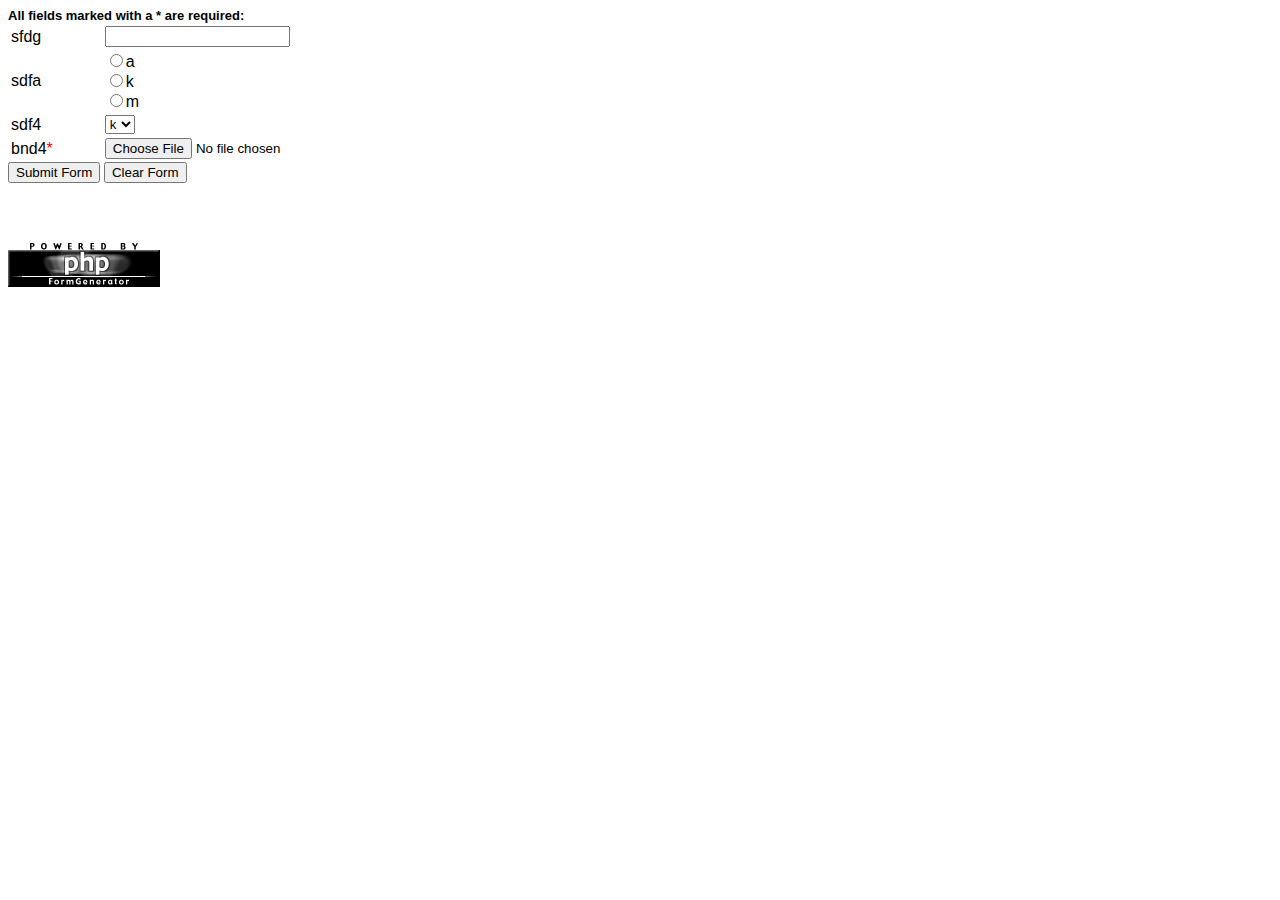
<file: form/forms/form2.html>
<HTML><HEAD><TITLE>My Form - created with phpFormGenerator</TITLE></HEAD>
<BODY>
<font face='arial' size=2><b>All fields marked with a * are required:<br>
<form enctype='multipart/form-data' action='process.php' method='post'>
<table width='50%' border=0>
<tr><td> sfdg</td>
<td>
<input type=text name='sfdg'></td></tr>
<tr><td> sdfa</td>
<td>
<input type=radio name='sdfa' value='a'>a<br><input type=radio name='sdfa' value='k'>k<br><input type=radio name='sdfa' value='m'>m<br></td></tr>
<tr><td> sdf4</td>
<td>
<select name='sdf4'><option value='k'>k<option value='j'>j<option value='h'>h<option value='g'>g</select></td></tr>
<tr><td> bnd4<font color='#ff0000'>*</font></td>
<td>
<input type='file' name='bnd4'></td></tr>
</table>
<input type='submit' value='Submit Form'> <input type=reset value='Clear Form'></form>
<br><br><br><a href='http://phpformgen.sourceforge.net'><img src='button.jpg' border=0></a>
</BODY></HTML>
</file>
